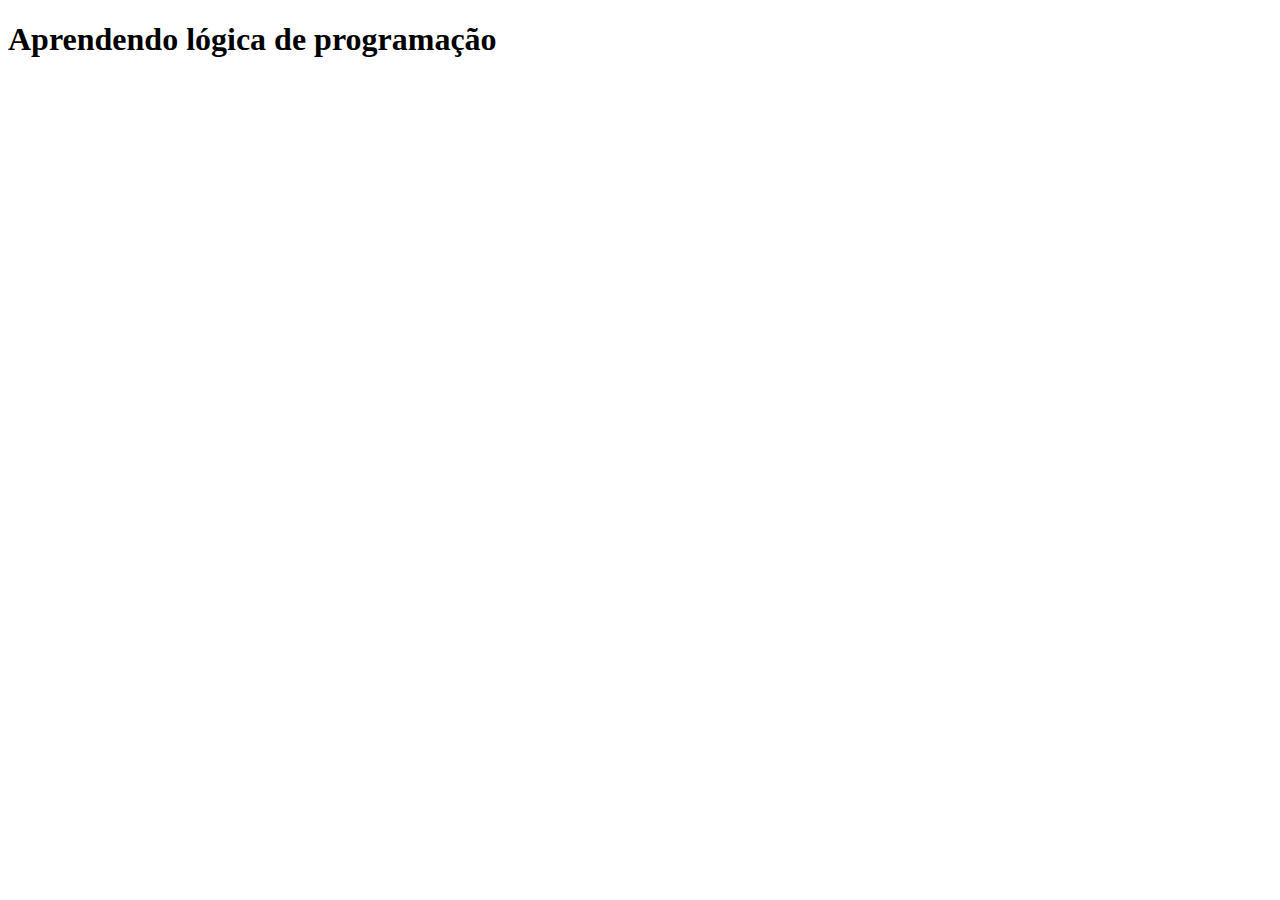
<file: Index.html>
<!DOCTYPE html>
<html lang="pt-br">
<head>
    <meta charset="UTF-8">
    <meta name="viewport" content="width=device-width, initial-scale=1.0">
    <title>Aprendendo lógica de programação</title>
</head>
<body>
    <h1>Aprendendo lógica de programação</h1>

    <script src="aprendendo.js"></script>
</body>
</html>
</file>
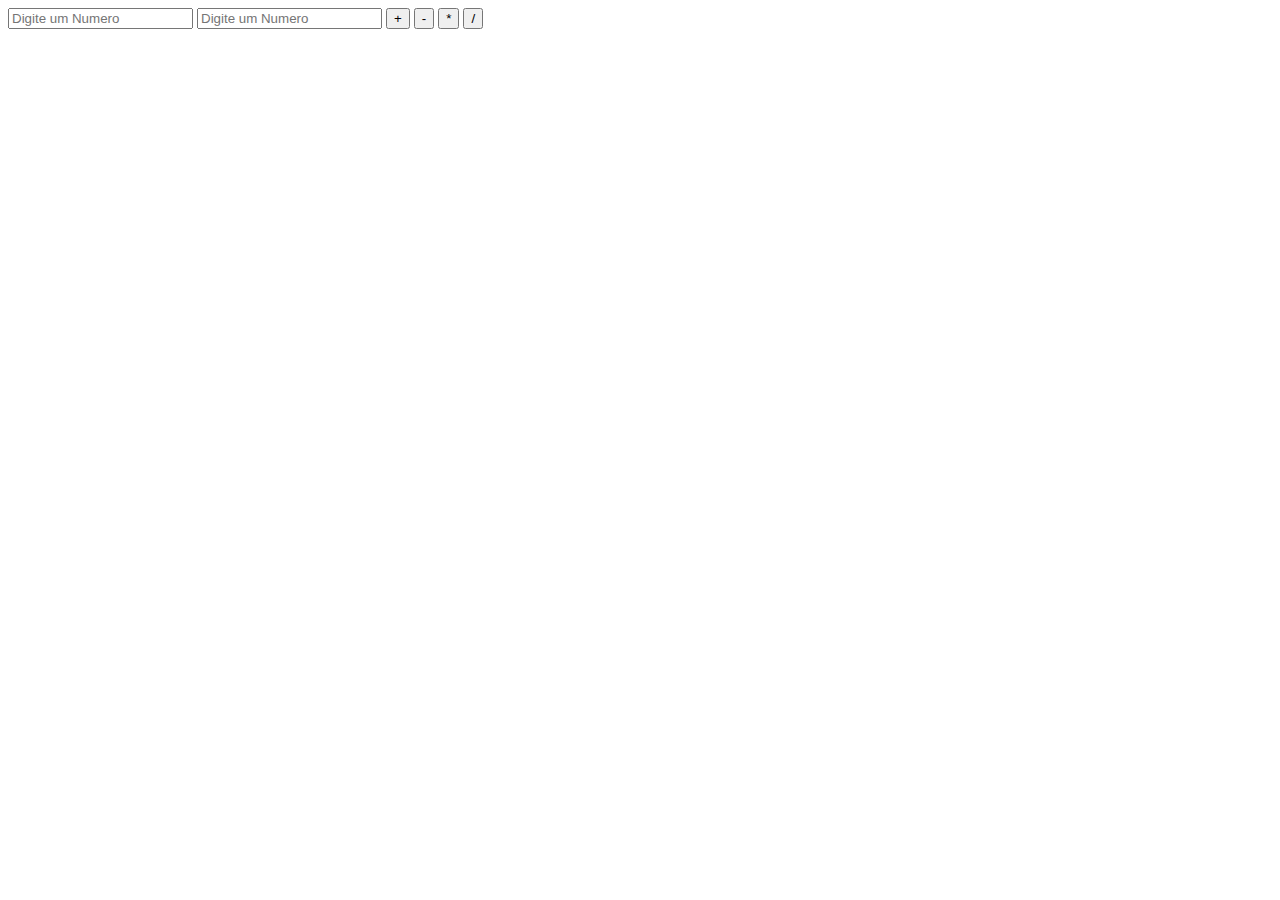
<file: funções-parametros.html>
<!DOCTYPE html>
<html lang="pt-br">
<head>
    <meta charset="UTF-8">
    <meta name="viewport" content="width=device-width, initial-scale=1.0">
    <title>funções-parametros</title>
</head>
<body>

    <input type="number" id="primeiroNumero"
    placeholder="Digite um Numero">

    <input type="number" id="segundoNumero"
    placeholder="Digite um Numero">
    
    <button id="somar">+</button>
    <button id="subtrair">-</button>
    <button id="multiplicar">*</button>
    <button id="dividir">/</button>

    <div class="res"></div>
    
   <!--   <button id="btn2">subtrair</button>
      <button id="btn3">multiplicar</button>
       <button id="btn4">dividir</button> -->
    <script src="funções-parametros.js"></script>
</body>
</html>
</file>
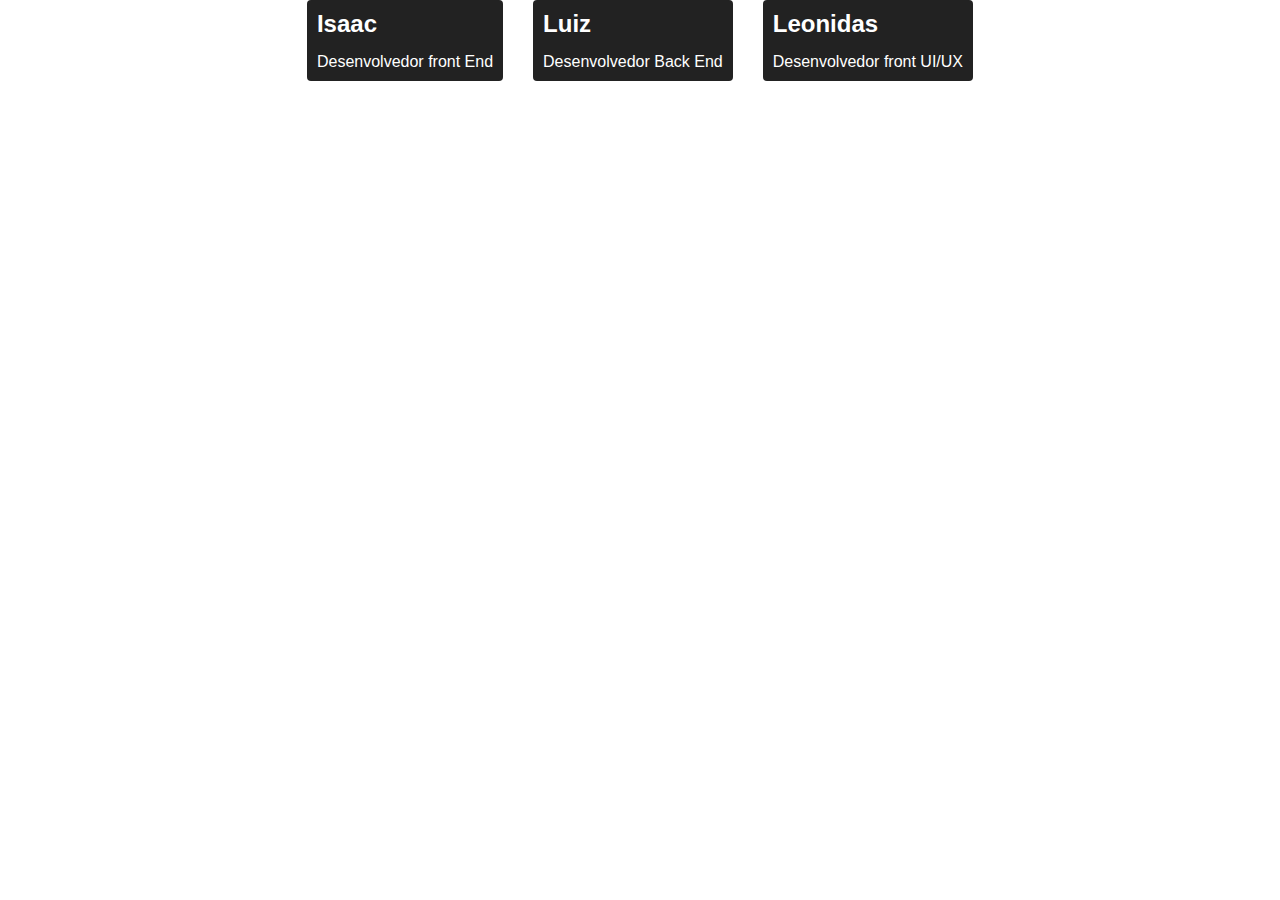
<file: json.html>
<!DOCTYPE html>
<html lang="pt-br">

<head>
    <meta charset="UTF-8">
    <meta name="viewport" content="width=device-width, initial-scale=1.0">
    <title>json</title>
    <link rel="stylesheet" href="Json.css">
</head>

<body>
    <div class="container">
       <!--  <div class="card">
            <h2> Nome da Pessoa</h2>
            <p>Descrição da Pessoa</p>
        </div>
 -->
    </div>
    <script src="json.js"></script>
</body>

</html>
</file>
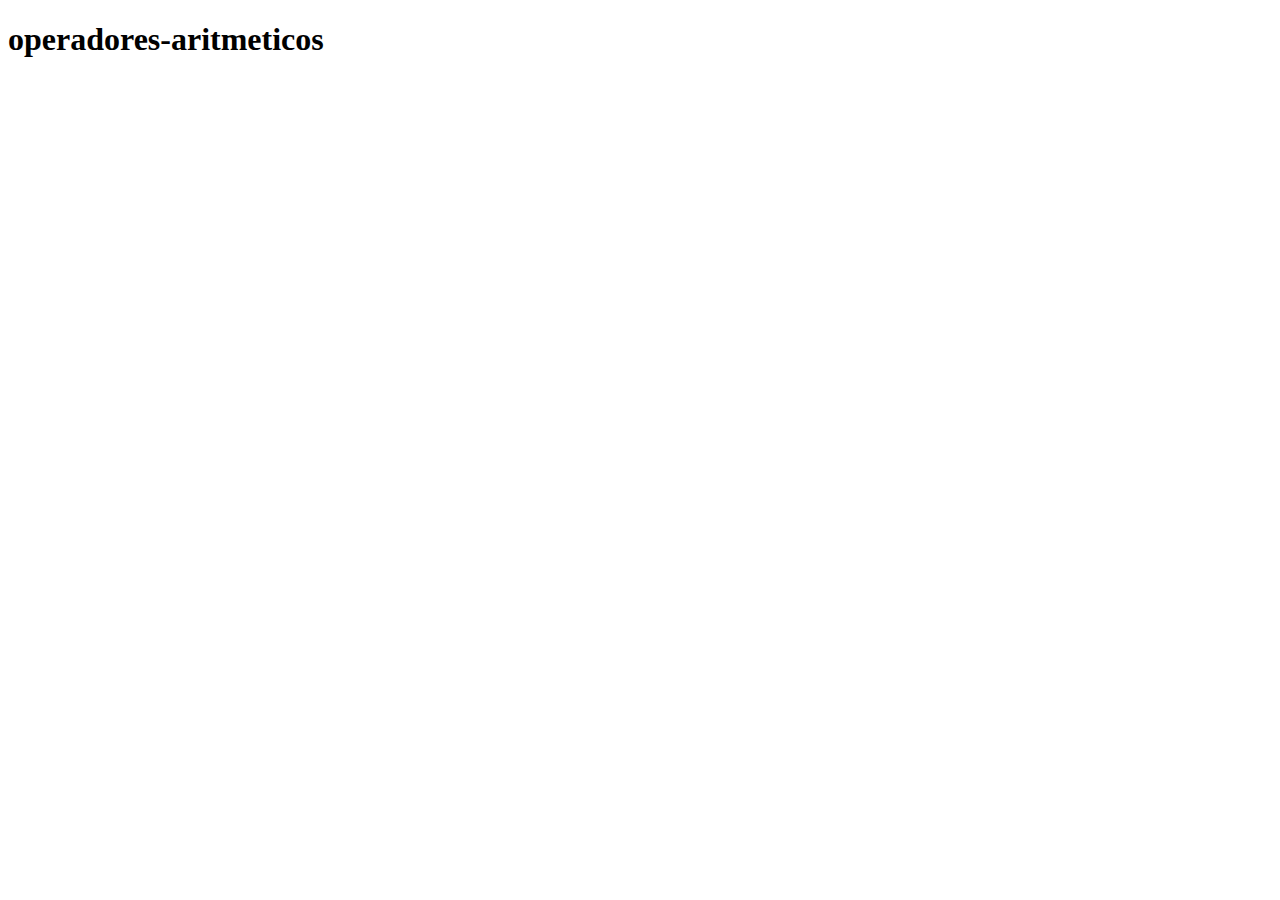
<file: operadores-aritmeticos.html>
<!DOCTYPE html>
<html lang="pt-br">
<head>
    <meta charset="UTF-8">
    <meta name="viewport" content="width=device-width, initial-scale=1.0">
    <title>operadores aritmeticos</title>
</head>
<body>
    <h1>operadores-aritmeticos
    </h1>
   <script src="./operadores-aritmeticos.js"></script>
</body>
</html>
</file>
<file: Json.css>
* {
    margin: 0;
    padding: 0;
    box-sizing: border-box;
    font-family: sans-serif;
}

.container {
    max-width: 800px;
    margin: auto;
    display: flex;
    gap: 30px;
    justify-content: center;
    flex-wrap: wrap;


    & .card {
        display: flex;
        flex-direction: column;
        gap: 15px;
        background: #222;
        color: #fff;
        padding: 10px;
        border-radius: 4px;
    }

}
</file>
